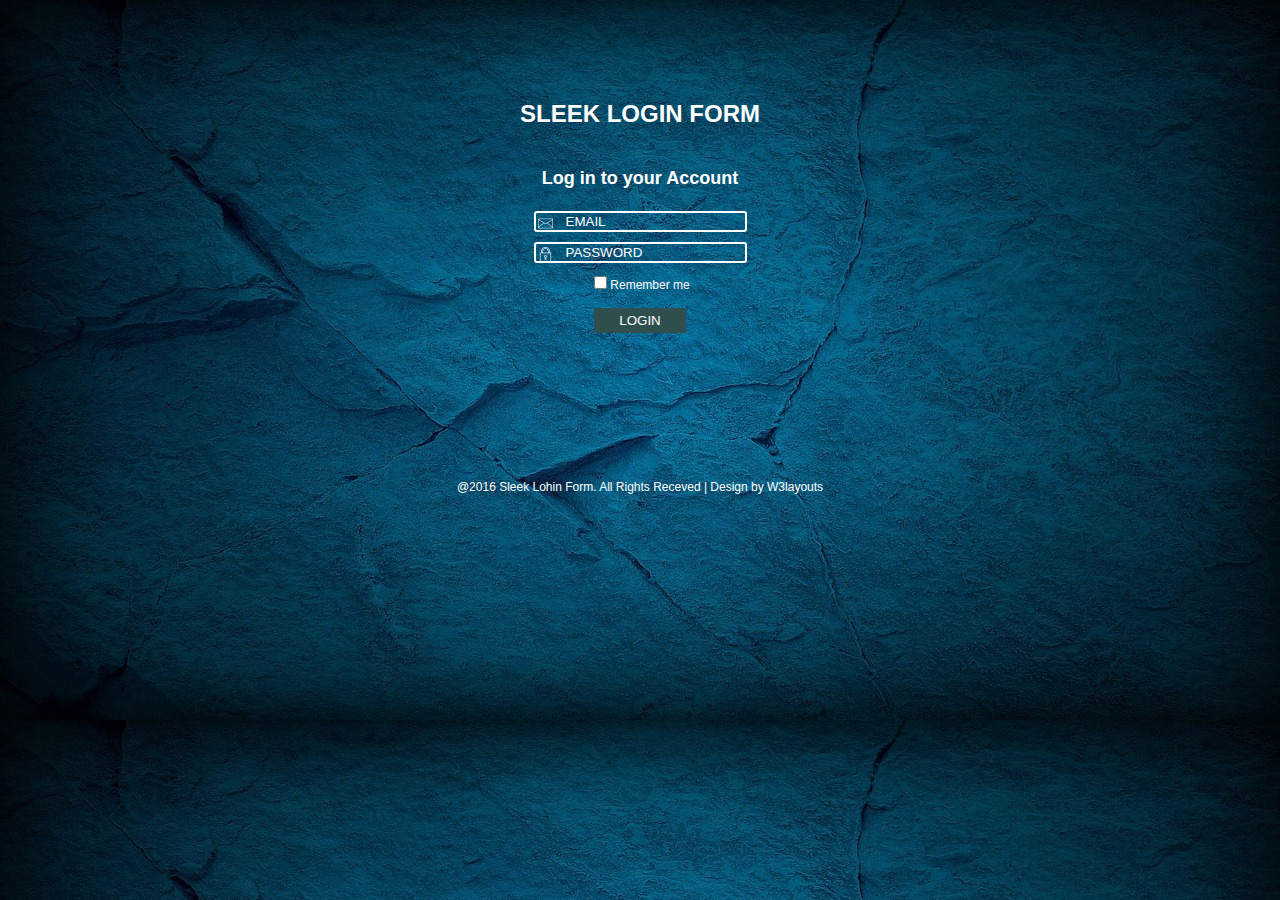
<file: index.html>
<html>
    <head>
        <title>Login Page</title>
        <link rel="stylesheet" href="main.css">  
    </head>

    
    <body class="Body">
        <div class="main_form">
            <h1 id="result">SLEEK LOGIN FORM</h1>
            <div class="login_form">
                <h2>Log in to your Account</h2>
                <form class="form" method="POST" action="UserInfo.html">
                    <div class="form_group" id="email">
                        <input type="email" name="email" id="user_id" placeholder="EMAIL">
                    </div>
                    <div class="form_group" id="pass">
                            <input type="password" name="password" id="user_pass" placeholder="PASSWORD">
                     </div>
                     <div class="form_group">
                         <label>
                                <input type="checkbox">Remember me
                         </label>
                     </div>
                     <div class="form_group">
                            <button name="LOGIN" onclick="saveUserDetails()">LOGIN</button>
                     </div>
                </form>
            </div>
        </div> 
        
        <script src="main.js"></script>
    </body>
    <footer>
            <p>@2016 Sleek Lohin Form. All Rights Receved | Design by W3layouts</p>
    </footer>
</html>
</file>
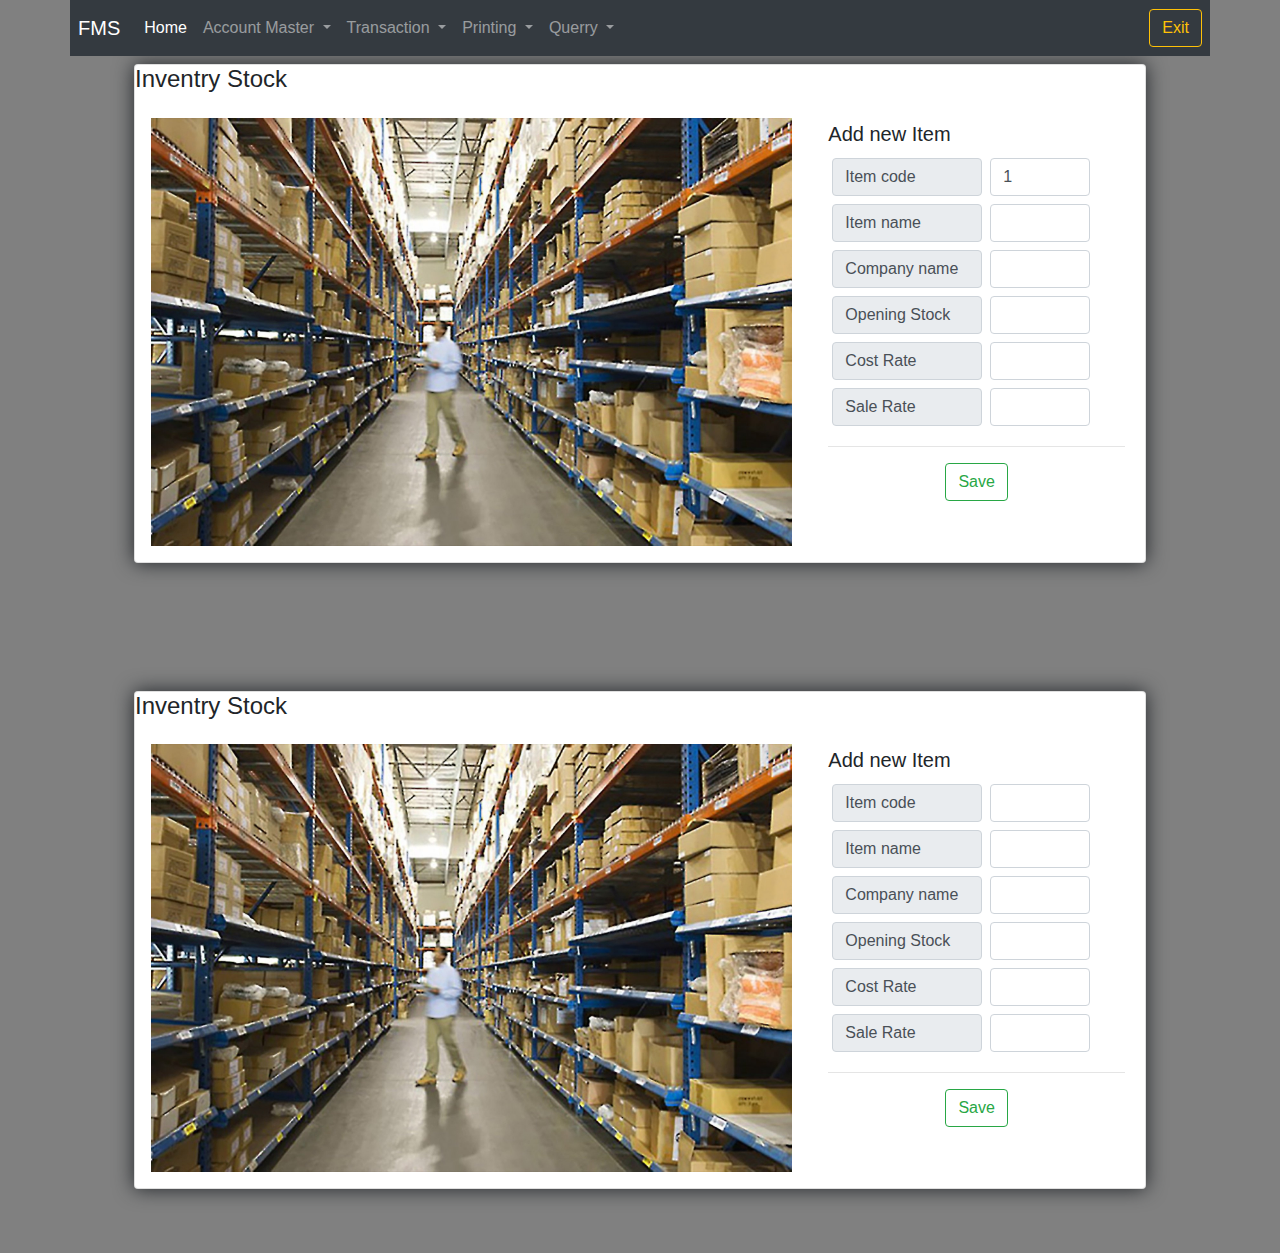
<file: bootstrap/index.html>
<!doctype html>
<html lang="en">
  <head>
    <!-- Required meta tags -->
    <meta charset="utf-8">
    <meta name="viewport" content="width=device-width, initial-scale=1, shrink-to-fit=no">

    <!-- Bootstrap CSS -->
    <link rel="stylesheet" href="https://stackpath.bootstrapcdn.com/bootstrap/4.3.1/css/bootstrap.min.css" integrity="sha384-ggOyR0iXCbMQv3Xipma34MD+dH/1fQ784/j6cY/iJTQUOhcWr7x9JvoRxT2MZw1T" crossorigin="anonymous">

    <title>FMS</title>
	<style>
        *#foo:hover{
            color: green;
        }
		body{
		background-color:gray;
		}
    </style>
  </head>
  <body id="page-top" onload="FatchItemCode()">
      <nav class="navbar navbar-expand-lg  navbar-dark bg-dark fixed-top container p-2">
            <a class="navbar-brand" href="#">FMS</a>
            <button class="navbar-toggler" type="button" data-toggle="collapse" data-target="#navbarSupportedContent"
                aria-controls="navbarSupportedContent" aria-expanded="false" aria-label="Toggle navigation">
                <span class="navbar-toggler-icon"></span>
            </button>

            <div class="collapse navbar-collapse" id="navbarSupportedContent">
                <ul class="navbar-nav mr-auto nav-pills">
                    <li class="nav-item active">
                        <a class="nav-link" href="#">Home <span class="sr-only">(current)</span></a>
                    </li>
                    <li class="nav-item dropdown">
                        <a class="nav-link dropdown-toggle" href="#" id="navbarDropdown" role="button" data-toggle="dropdown"
                            aria-haspopup="true" aria-expanded="false">
                            Account Master
                        </a>
                        <div class="dropdown-menu" aria-labelledby="navbarDropdown">
                            <a class="dropdown-item" href="#">General Ladger Account</a>
                            <a class="dropdown-item" href="inventry.html">Add New Item</a>
                            <a class="dropdown-item" href="#">Another Account</a>
                            <a class="dropdown-item" href="#">Another Account</a>
                            <a class="dropdown-item" href="#">Another Account</a>
                            <a class="dropdown-item" href="#">Another Account</a>
                            <a class="dropdown-item" href="#">Another Account</a>
                            <div class="dropdown-divider"></div>
                            <a class="dropdown-item" href="#">Something else here</a>
                        </div>
                    </li>
                    <li class="nav-item dropdown">
                        <a class="nav-link dropdown-toggle" href="#" id="navbarDropdown" role="button" data-toggle="dropdown"
                            aria-haspopup="true" aria-expanded="false">
                            Transaction
                        </a>
                        <div class="dropdown-menu" aria-labelledby="navbarDropdown">
                            <a class="dropdown-item" href="#">Receipt Voucher</a>
                            <a class="dropdown-item" href="#">Payment Voucher</a>
                            <a class="dropdown-item" href="#">Another Account</a>
                            <a class="dropdown-item" href="#">Another Account</a>
                            <a class="dropdown-item" href="#">Another Account</a>
                            <a class="dropdown-item" href="#">Another Account</a>
                            <a class="dropdown-item" href="#">Another Account</a>
                            <div class="dropdown-divider"></div>
                            <a class="dropdown-item" href="#">Something else here</a>
                        </div>
                    </li>
                    <li class="nav-item dropdown">
                        <a class="nav-link dropdown-toggle" href="#" id="navbarDropdown" role="button" data-toggle="dropdown"
                            aria-haspopup="true" aria-expanded="false">
                            Printing
                        </a>
                        <div class="dropdown-menu" aria-labelledby="navbarDropdown">
                            <a class="dropdown-item" href="#">Sale Invoice Print</a>
                            <a class="dropdown-item" href="#">Balansheet Print</a>
                            <a class="dropdown-item" href="#">Another Account</a>
                            <a class="dropdown-item" href="#">Another Account</a>
                            <a class="dropdown-item" href="#">Another Account</a>
                            <a class="dropdown-item" href="#">Another Account</a>
                            <a class="dropdown-item" href="#">Another Account</a>
                            <div class="dropdown-divider"></div>
                            <a class="dropdown-item" href="#">Something else here</a>
                        </div>
                    </li>
                    <li class="nav-item dropdown">
                        <a class="nav-link dropdown-toggle" href="#" id="navbarDropdown" role="button" data-toggle="dropdown"
                            aria-haspopup="true" aria-expanded="false">
                            Querry
                        </a>
                        <div class="dropdown-menu" aria-labelledby="navbarDropdown">
                            <a class="dropdown-item" href="#">Cash Book Report</a>
                            <a class="dropdown-item" href="#">Balansheet</a>
                            <a class="dropdown-item" href="#">Another Account</a>
                            <a class="dropdown-item" href="#">Another Account</a>
                            <a class="dropdown-item" href="#">Another Account</a>
                            <a class="dropdown-item" href="#">Another Account</a>
                            <a class="dropdown-item" href="#">Another Account</a>
                            <div class="dropdown-divider"></div>
                            <a class="dropdown-item" href="#">Something else here</a>
                        </div>
                    </li>
                    
                    
                </ul>
                <div class=" my-2 my-lg-0" id="navbarSupportedContent">
                    <ul class="navbar-nav mr-auto">
                        <li class="nav-item active">
                            <button class="btn btn-outline-warning my-2 my-sm-0" type="submit">Exit</button>
                        </li>
                    </ul>
                    
            </div>
            </div>
        </nav>

    <div class="container p-5">

        <div class="card-group">
            <div class="card m-3" id="foo" style="box-shadow: 0 0 20px">
                <h4>Inventry Stock</h4>

                <div class="row no-gutters">
                    <div class="col-md-8">
                        <img src="stock.jpg" class="card-img p-3" alt="Inventry stock">
                    </div>
                    <div class="col-md-4">
                        <div class="card-body">
                            <h5>Add new Item</h5>
                            <form action="stock" method="GET">
                                <div class="input-group-prepend ">
                                    <span class="input-group-text m-1" style="width: 150px;">Item code</span>
                                    <input type="text" style="width: 100px;" name="itemcode" id="itemcode" class="form-control m-1">
                                </div>


                                <div class="input-group-prepend">
                                    <span class="input-group-text m-1 " style="width: 150px;">Item name</span>
                                    <input type="text" style="width: 100px;" name="itemname" class="form-control m-1 ">
                                </div>


                                <div class="input-group-prepend">
                                    <span class="input-group-text m-1" style="width: 150px;">Company name</span>
                                    <input type="text" style="width: 100px;" name="itemstock" class="form-control m-1">
                                </div>
                                <div class="input-group-prepend">
                                    <span class="input-group-text m-1" style="width: 150px;">Opening Stock</span>
                                    <input type="text" style="width: 100px;" name="itemstock" class="form-control m-1">
                                </div>
                                <div class="input-group-prepend">
                                    <span class="input-group-text m-1" style="width: 150px;">Cost Rate</span>
                                    <input type="text" style="width: 100px;" name="itemstock" class="form-control m-1">
                                </div>
                                <div class="input-group-prepend">
                                    <span class="input-group-text m-1" style="width: 150px;">Sale Rate</span>
                                    <input type="text" style="width: 100px;" name="itemstock" class="form-control m-1">
                                </div>
                                <hr>
                                <div class="form_group" align="center">
                                    <button type="button" class="btn btn-outline-success my-2 my-sm-0" data-dismiss="modal" onclick="SaveItemCode()">
									<span class="glyphicon glyphicon-home"></span>Save</button>
                                </div>
                            </form>

                        </div>
                    </div>

                </div>
            </div>
        </div>
    </div>
	
	
	
	
	
	
	
	 <div class="container p-5">

        <div class="card-group">
            <div class="card m-3" id="foo" style="box-shadow: 0 0 20px">
                <h4>Inventry Stock</h4>

                <div class="row no-gutters">
                    <div class="col-md-8">
                        <img src="stock.jpg" class="card-img p-3" alt="Inventry stock">
                    </div>
                    <div class="col-md-4">
                        <div class="card-body">
                            <h5>Add new Item</h5>
                            <form action="stock" method="GET">
                                <div class="input-group-prepend ">
                                    <span class="input-group-text m-1" style="width: 150px;">Item code</span>
                                    <input type="text" style="width: 100px;" name="itemcode" id="itemcode" class="form-control m-1">
                                </div>


                                <div class="input-group-prepend">
                                    <span class="input-group-text m-1 " style="width: 150px;">Item name</span>
                                    <input type="text" style="width: 100px;" name="itemname" class="form-control m-1 ">
                                </div>


                                <div class="input-group-prepend">
                                    <span class="input-group-text m-1" style="width: 150px;">Company name</span>
                                    <input type="text" style="width: 100px;" name="itemstock" class="form-control m-1">
                                </div>
                                <div class="input-group-prepend">
                                    <span class="input-group-text m-1" style="width: 150px;">Opening Stock</span>
                                    <input type="text" style="width: 100px;" name="itemstock" class="form-control m-1">
                                </div>
                                <div class="input-group-prepend">
                                    <span class="input-group-text m-1" style="width: 150px;">Cost Rate</span>
                                    <input type="text" style="width: 100px;" name="itemstock" class="form-control m-1">
                                </div>
                                <div class="input-group-prepend">
                                    <span class="input-group-text m-1" style="width: 150px;">Sale Rate</span>
                                    <input type="text" style="width: 100px;" name="itemstock" class="form-control m-1">
                                </div>
                                <hr>
                                <div class="form_group" align="center">
                                    <button type="button" class="btn btn-outline-success my-2 my-sm-0" data-dismiss="modal" onclick="SaveItemCode()">Save</button>
                                </div>
                            </form>

                        </div>
                    </div>

                </div>
            </div>
        </div>
    </div>

    <!-- Optional JavaScript -->
    <!-- jQuery first, then Popper.js, then Bootstrap JS -->
    <script src="https://code.jquery.com/jquery-3.3.1.slim.min.js" integrity="sha384-q8i/X+965DzO0rT7abK41JStQIAqVgRVzpbzo5smXKp4YfRvH+8abtTE1Pi6jizo" crossorigin="anonymous"></script>
    <script src="https://cdnjs.cloudflare.com/ajax/libs/popper.js/1.14.7/umd/popper.min.js" integrity="sha384-UO2eT0CpHqdSJQ6hJty5KVphtPhzWj9WO1clHTMGa3JDZwrnQq4sF86dIHNDz0W1" crossorigin="anonymous"></script>
    <script src="https://stackpath.bootstrapcdn.com/bootstrap/4.3.1/js/bootstrap.min.js" integrity="sha384-JjSmVgyd0p3pXB1rRibZUAYoIIy6OrQ6VrjIEaFf/nJGzIxFDsf4x0xIM+B07jRM" crossorigin="anonymous"></script>
	 <script>
        function SaveItemCode() {
            localStorage.clear;

            var code = document.getElementById("itemcode").value;
            window.alert(code);
            localStorage.setItem("ItemCode", code);
            
        }

        function FatchItemCode() {
            var itemcode = localStorage.getItem("ItemCode");
            var code;
            code = ++itemcode;
            document.getElementById("itemcode").value = code;

        }
    </script>
  </body>
</html>
</file>
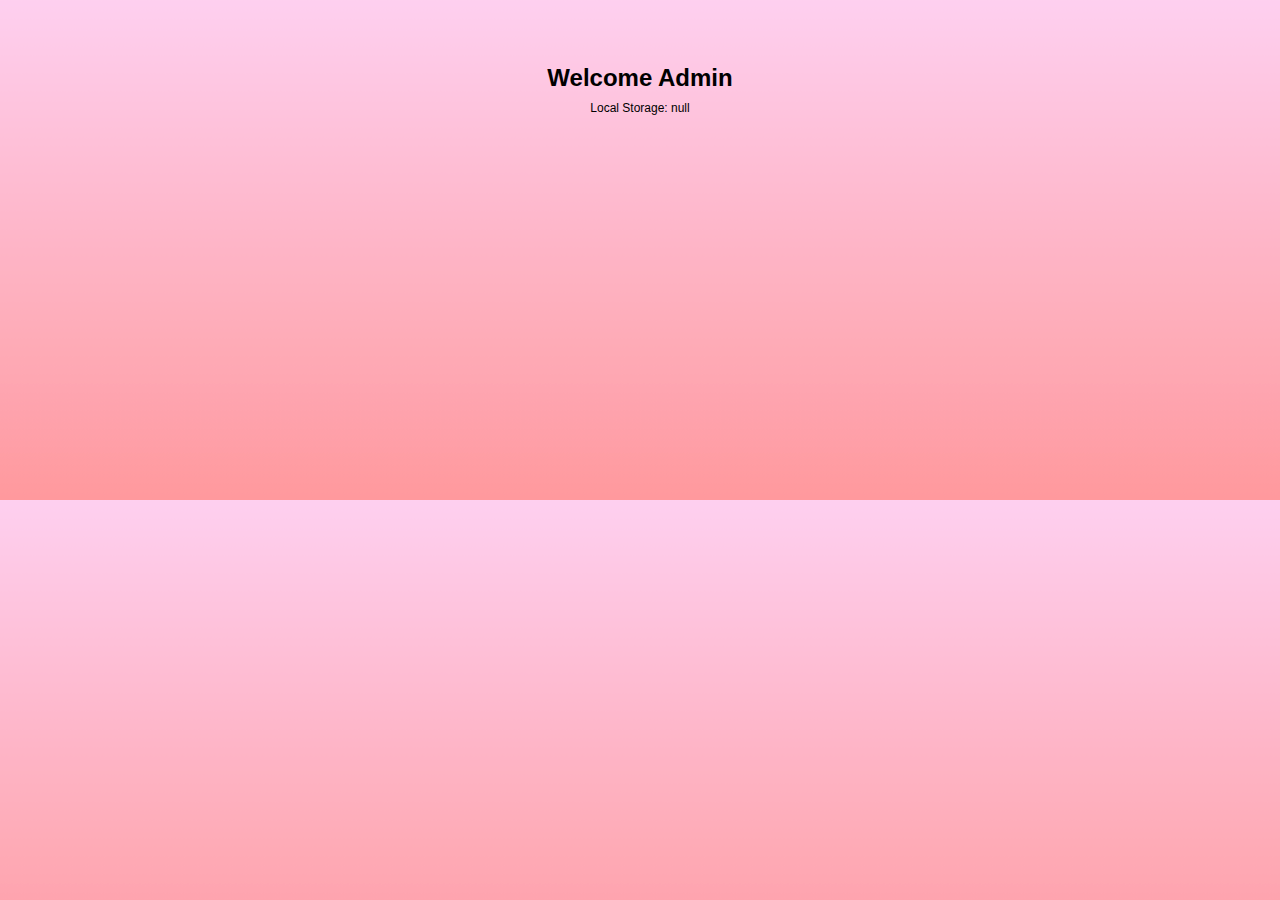
<file: admin.html>
<html>
    <head>
        <title>User Information</title>
        <link rel="stylesheet" href="main.css">
    </head>
    <body onload="GetUserData()" class="MainBody">
        <div class="main">
            <h1>Welcome Admin</h1>
            <p id="local"></p>
        </div>
        
        <script src="main.js"></script>
    </body>
</html>
</file>
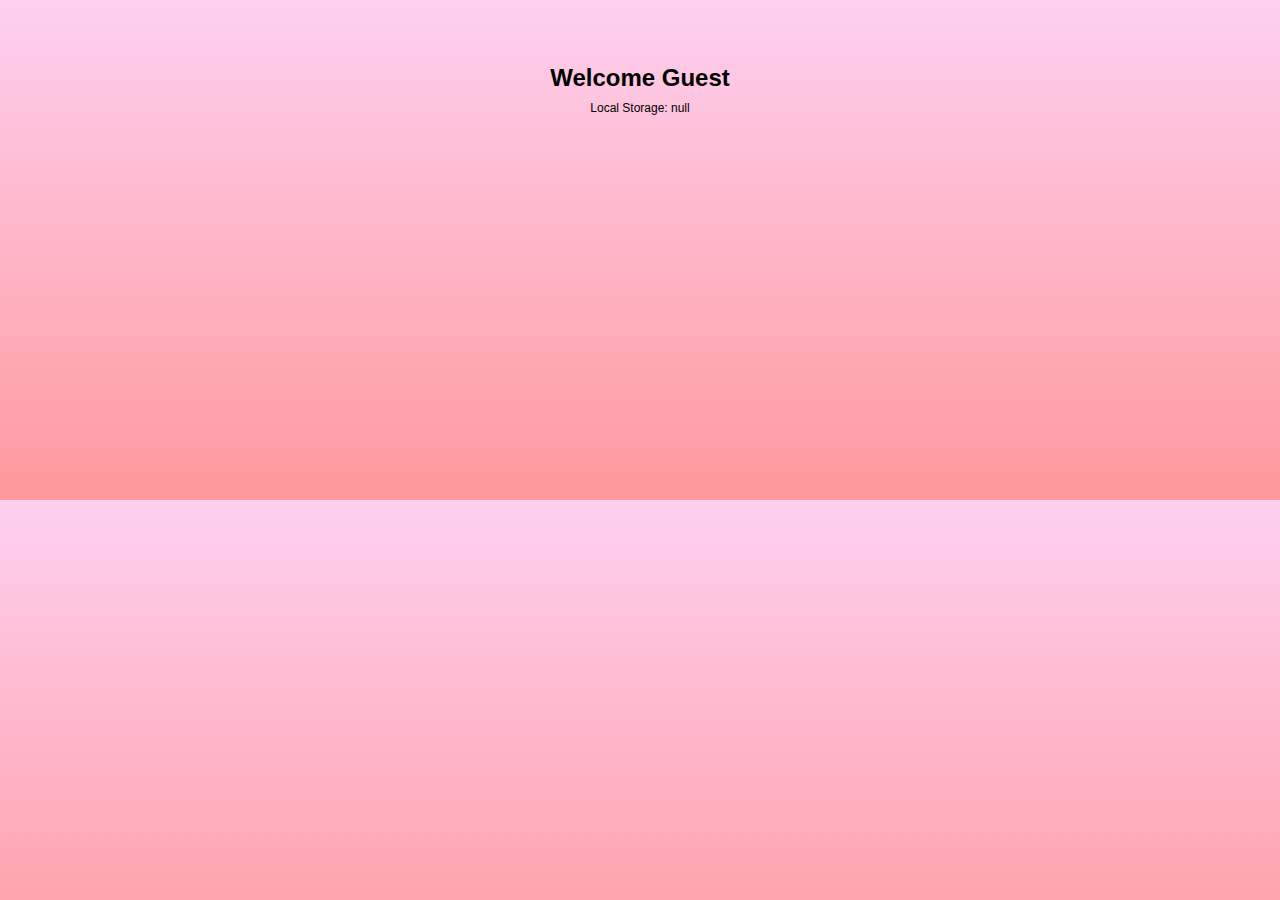
<file: guest.html>
<html>
    <head>
        <title>User Information</title>
        <link rel="stylesheet" href="main.css">
    </head>
    <body onload="GetUserData()" class="MainBody">
        <div class="main">
            <h1>Welcome Guest</h1>
            <p id="local"></p>
        </div>
        
        <script src="main.js"></script>
    </body>
</html>
</file>
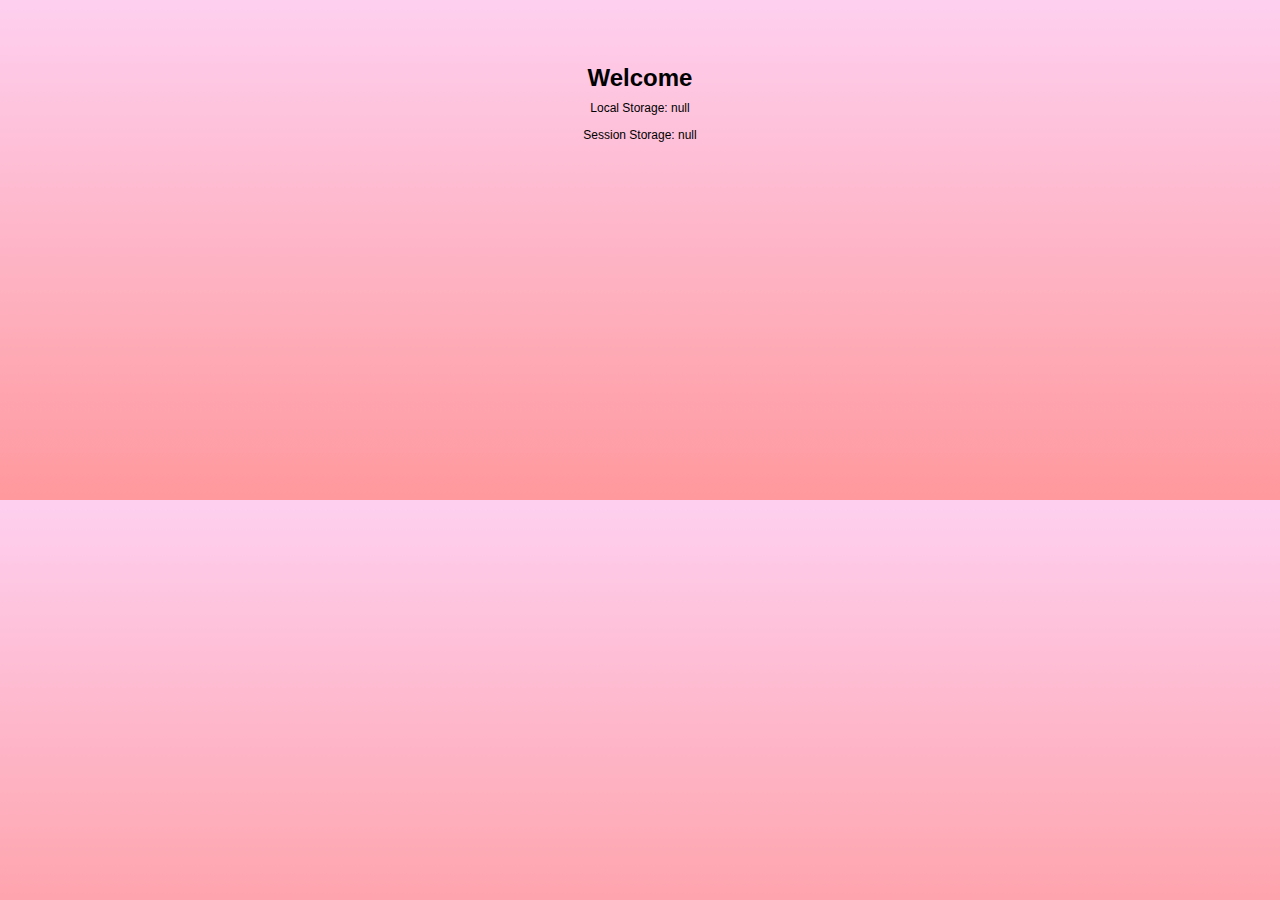
<file: UserInfo.html>
<html>
    <head>
        <title>User Information</title>
        <link rel="stylesheet" href="main.css">
    </head>
    <body onload="GetUserData()" class="MainBody">
        <div class="main">
            <h1>Welcome</h1>
            <p id="local"></p>
            <p id="session"></p>
        </div>
        
        <script src="main.js"></script>
    </body>
</html>
</file>
<file: main.css>
body[class="Body"]{
    background-image:url("background.jpg");
    margin-top: 70px;
    font:12px/15px Roboto, "Helvetica Neue", Helvetica, sans-serif;
    color: white;
    
    
}
.main_form{
    text-align: center;
    padding: 20px;
    
}
.login_form{
    margin-top: 50px;
}
.form{
    padding: 5px;
    
    color: white;
    
}
button{
    color: white;
    background-color: darkslategray;
    border: none;
    padding: 5px 25px;
    text-decoration: none;
    margin: 5px 4px;
    cursor: pointer; 
    
    
}
footer{
    text-align: center;
    margin-top:100px; 
}
.form_group{
    text-align: center;
    padding: 5px;
}
input[type=email]{
    border: 2px solid #FFFFFF;
    border-radius: 3px;
    background:transparent;
    background-image: url('email.png');
    background-position: 2px 3px;
    background-repeat: no-repeat;
    padding-left: 30px;   
    color: #FFFFFF;

}
input[type=password]{
    border: 2px solid #FFFFFF;
    border-radius: 3px;
    background:transparent;
    background-image: url('lock.png');
    background-position: 2px 3px;
    background-repeat: no-repeat;
    padding-left: 30px;   
    color: #FFFFFF;

}
::placeholder{
    color: #FFFFFF;
}
/*UserInfo page style code*/
.main{
    text-align: center;
}
body[class="MainBody"]{
    margin-top: 70px;
    font:12px/15px Roboto, "Helvetica Neue", Helvetica, sans-serif;
    background-image:url("pink.png");
    color: black;
}
</file>
